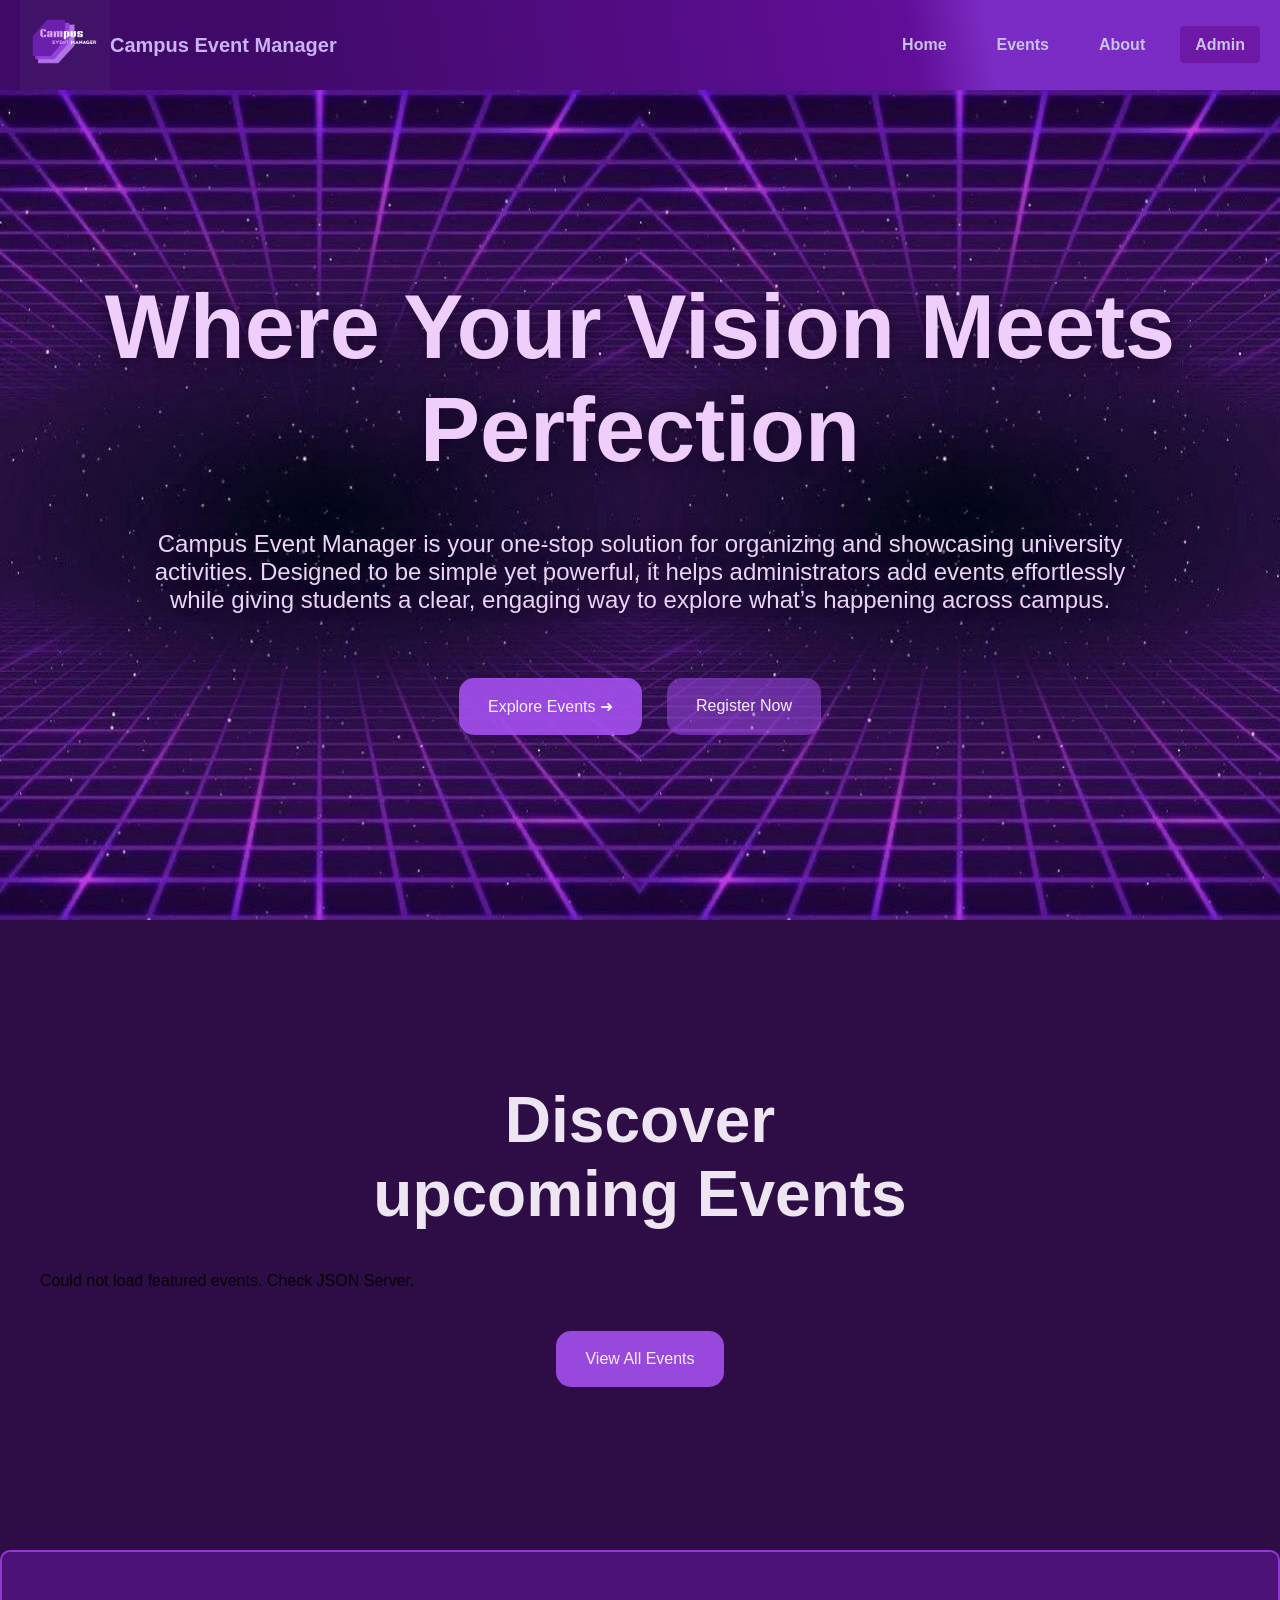
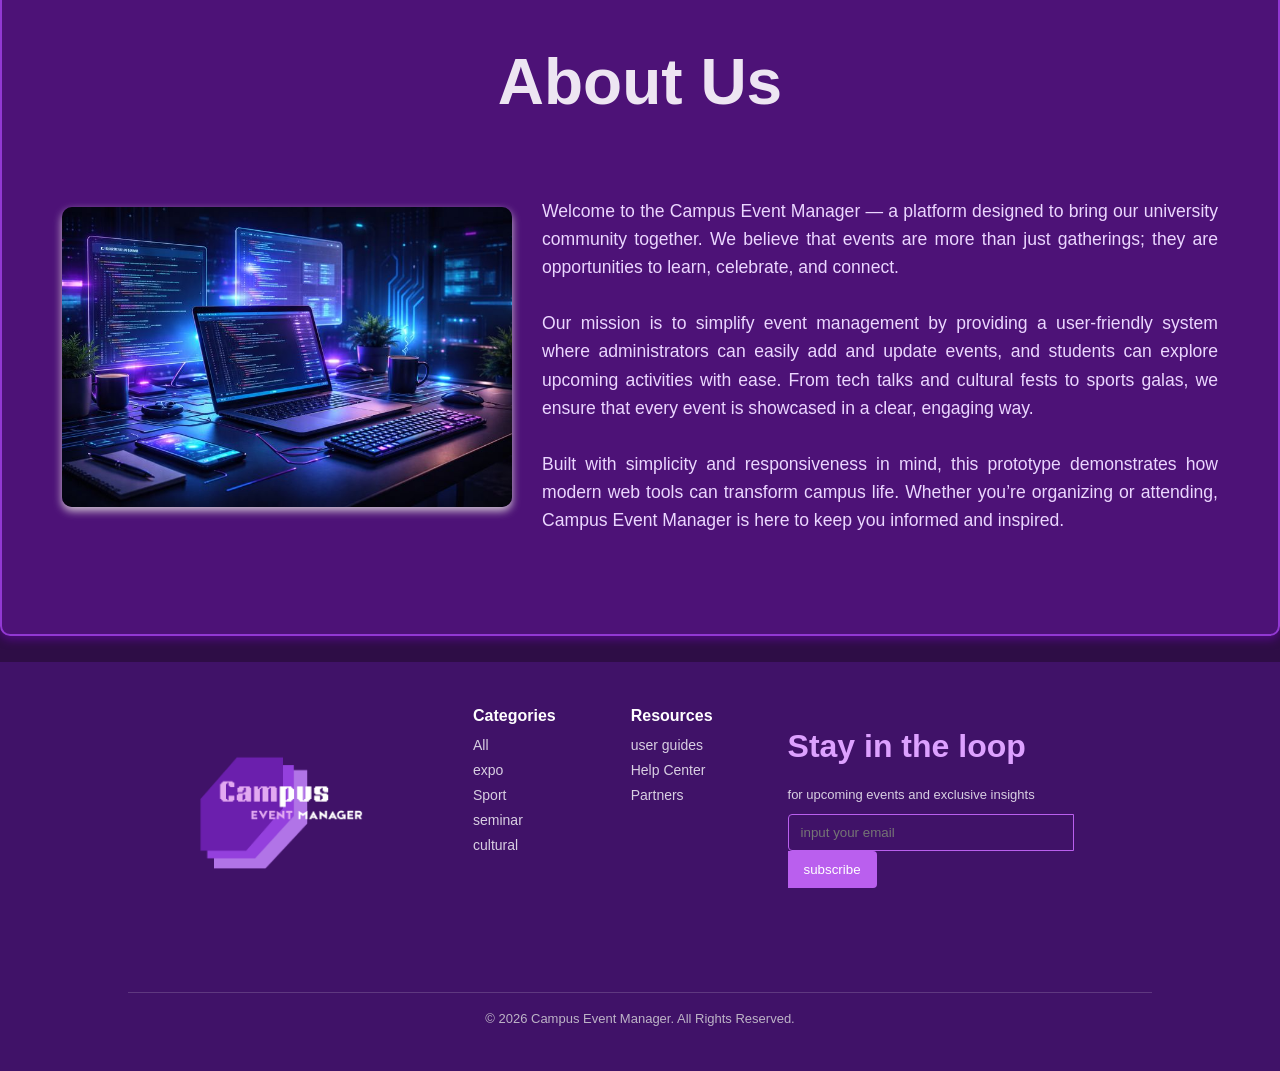
<file: index.html>
<!doctype html>
<html lang="en">
  <head>
    <meta charset="UTF-8" />
    <meta name="viewport" content="width=device-width, initial-scale=1.0" />
    <title>Campus Event Manager</title>
    <link rel="stylesheet" href="style.css" />
  </head>
  <body>
    <!-- Navbar placeholder -->
    <div id="navbar"></div>

    <!-- Main content -->
    <main class="content">
      <h1>Where Your Vision Meets Perfection</h1>
      <p>
        Campus Event Manager is your one-stop solution for organizing and
        showcasing university activities. Designed to be simple yet powerful, it
        helps administrators add events effortlessly while giving students a
        clear, engaging way to explore what’s happening across campus.
      </p>

      <div class="button-container">
        <a href="events.html" class="button">Explore Events ➜ </a>
        <a href="register.html" class="button view-btn">Register Now</a>
      </div>
    </main>
    <section id="featured-events">
      <h1>Discover</br> upcoming Events</h1>
      <div id="featured-events-container"></div>
      <div class="featured-events-actions">
        <a href="events.html" class="button">View All Events</a>
      </div>
    </section>
    <section id="about">
      <h1>About Us</h1>
      <div class="about-container">
        <img
          src="/pictures/blue-laptop.png"
          alt="laptop image"
          class="about-img"
        />
        <p class="about-text">
          Welcome to the Campus Event Manager — a platform designed to bring our
          university community together. We believe that events are more than
          just gatherings; they are opportunities to learn, celebrate, and
          connect.
          <br /><br />
          Our mission is to simplify event management by providing a
          user-friendly system where administrators can easily add and update
          events, and students can explore upcoming activities with ease. From
          tech talks and cultural fests to sports galas, we ensure that every
          event is showcased in a clear, engaging way.
          <br /><br />
          Built with simplicity and responsiveness in mind, this prototype
          demonstrates how modern web tools can transform campus life. Whether
          you’re organizing or attending, Campus Event Manager is here to keep
          you informed and inspired.
        </p>
      </div>
    </section>
    <!-- Footer -->
    <footer>
      <img src="/pictures/Campus.png" class="footer-element" alt="Campus Event Manager Logo">
       <ul id="list-1" class="footer-element">
        <li class="element-heading">categories</li>
        <li>All</li>
        <li>expo</li>
        <li>Sport</li>
         <li>seminar</li>
          <li>cultural</li>
       </ul>
         <ul id="list-2" class="footer-element">
        <li class="element-heading">Resources</li>
        <li>user guides</li>
        <li>Help Center</li>
        <li>Partners</li>
       </ul>
       <div id="subscription"  class="footer-element">
       <h1>Stay in the loop</h1>
       <p>for upcoming events and exclusive insights </p>
       <input id="inputEmail" type="email" placeholder="input your email">
       <button id="btnSubscribe">subscribe</button>
       </div>
      <p>&copy; 2026 Campus Event Manager. All Rights Reserved.</p>
    </footer>

    <script src="app.js"></script>
    <script src="nav.js"></script>
  </body>
</html>
</file>
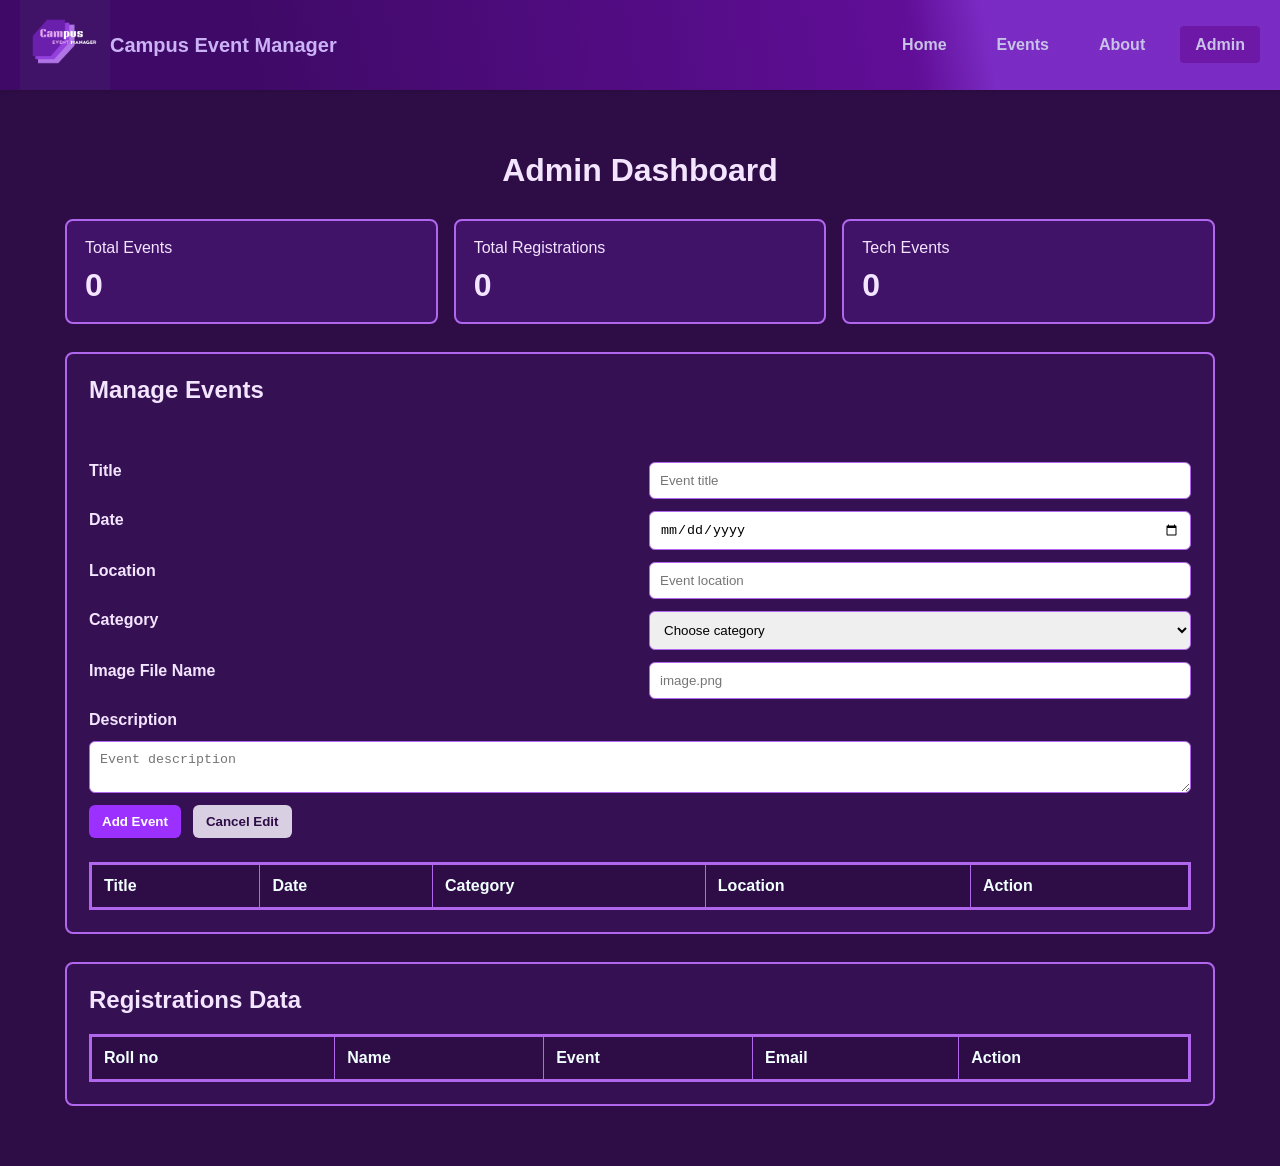
<file: admin.html>
<!doctype html>
<html lang="en">
  <head>
    <meta charset="UTF-8" />
    <meta name="viewport" content="width=device-width, initial-scale=1.0" />
    <title>Admin</title>
    <link href="admin.css" rel="stylesheet" />
  </head>
  <body>
    <div id="navbar"></div>

    <main class="admin-page">
      <h1>Admin Dashboard</h1>

      <section class="stats-grid">
        <div class="stat-box">
          <span>Total Events</span>
          <strong id="totalEvents">0</strong>
        </div>
        <div class="stat-box">
          <span>Total Registrations</span>
          <strong id="totalRegistrations">0</strong>
        </div>
        <div class="stat-box">
          <span>Tech Events</span>
          <strong id="techEvents">0</strong>
        </div>
      </section>

      <section class="admin-section">
        <h2>Manage Events</h2>
        <p id="eventMessage"></p>

        <form id="eventForm" class="event-form">
          <input type="hidden" id="eventId" />

          <label for="title">Title</label>
          <input type="text" id="title" placeholder="Event title" />

          <label for="date">Date</label>
          <input type="date" id="date" />

          <label for="location">Location</label>
          <input type="text" id="location" placeholder="Event location" />

          <label for="category">Category</label>
          <select id="category">
            <option value="">Choose category</option>
            <option value="tech">Tech</option>
            <option value="cultural">Cultural</option>
            <option value="sports">Sports</option>
          </select>

          <label for="image">Image File Name</label>
          <input type="text" id="image" placeholder="image.png" />

          <label for="description">Description</label>
          <textarea id="description" placeholder="Event description"></textarea>

          <div class="form-actions">
            <button type="submit" id="saveEventBtn">Add Event</button>
            <button type="button" id="cancelEditBtn">Cancel Edit</button>
          </div>
        </form>

        <table id="eventsTable">
          <thead>
            <tr>
              <th>Title</th>
              <th>Date</th>
              <th>Category</th>
              <th>Location</th>
              <th>Action</th>
            </tr>
          </thead>
          <tbody></tbody>
        </table>
      </section>

      <section class="admin-section">
        <h2>Registrations Data</h2>
        <table id="registrationsTable">
          <thead>
            <tr>
              <th>Roll no</th>
              <th>Name</th>
              <th>Event</th>
              <th>Email</th>
              <th>Action</th>
            </tr>
          </thead>
          <tbody></tbody>
        </table>
      </section>
    </main>

    <script src="admin.js"></script>
    <script src="nav.js"></script>
  </body>
</html>
</file>
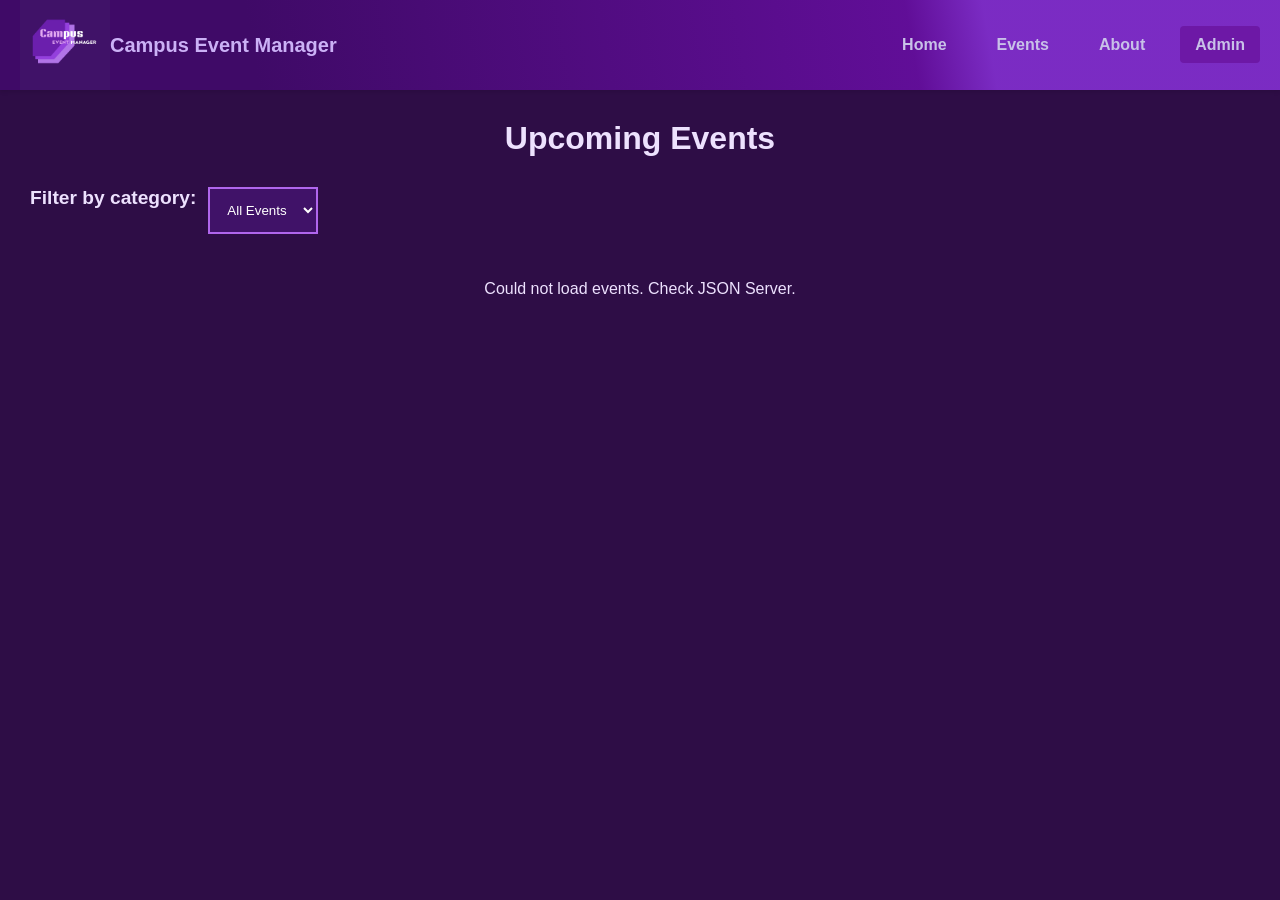
<file: events.html>
<!doctype html>
<html lang="en">
  <head>
    <meta charset="UTF-8" />
    <meta name="viewport" content="width=device-width, initial-scale=1.0" />
    <title>View Events</title>
    <link href="events.css" rel="stylesheet" />
  </head>
  <body>
  
    <div id="navbar"></div>
    <h1>Upcoming Events</h1>


    <div class="filter-bar">
  <label for="categoryFilter">Filter by category:</label>
  <select id="categoryFilter">
    <option value="">All Events</option>
    <option value="tech">Tech</option>
    <option value="cultural">Cultural</option>
    <option value="sports">Sports</option>
  </select>
</div>

    <div id="events-container"></div>

   <script src="app.js"></script>
   <script src="nav.js"></script>
  </body>
</html>
</file>
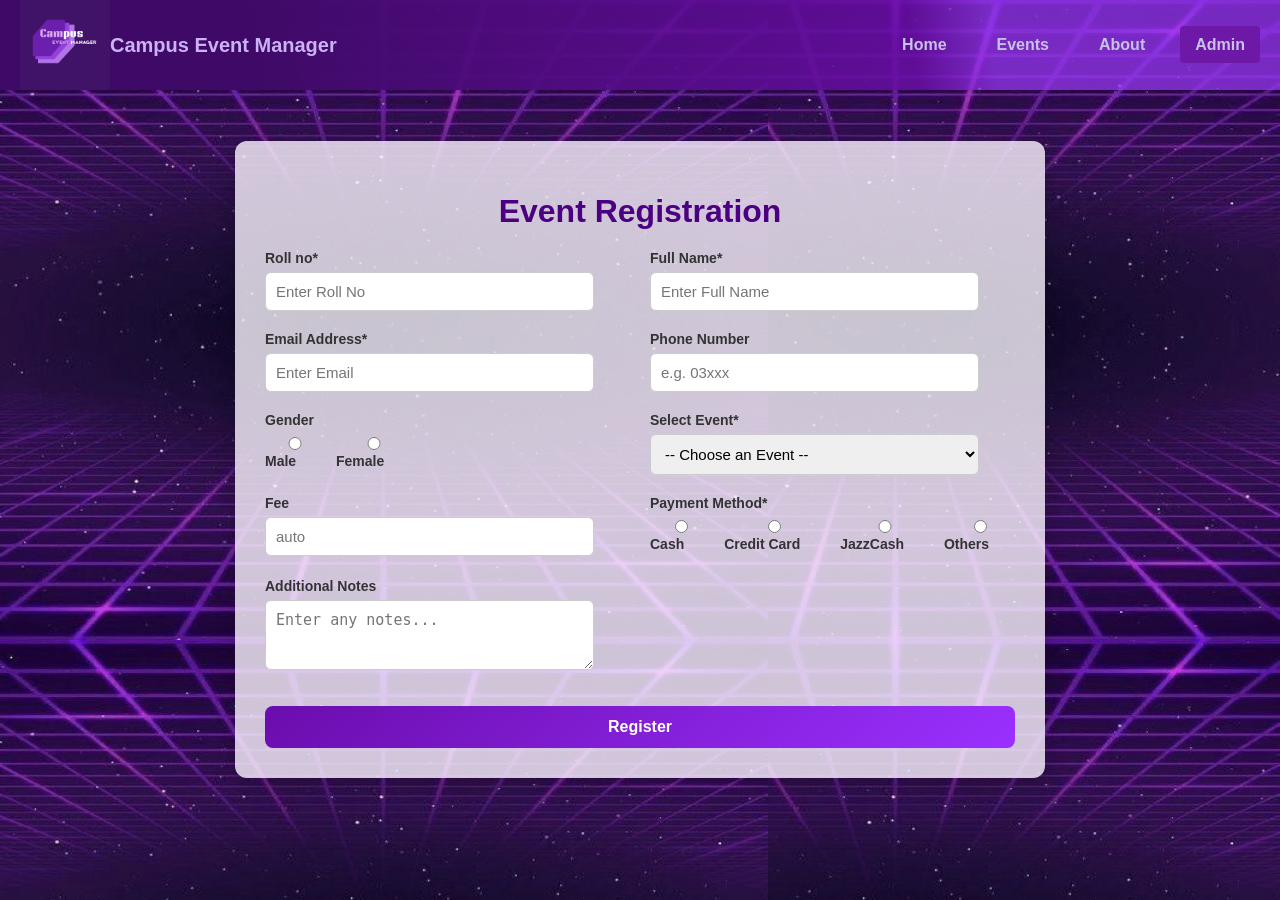
<file: register.html>
<!DOCTYPE html>
<html >
<head>
  <title>Event Registration</title>
  <link rel="stylesheet" href="register.css">
</head>
<body>
 <!--navbar div-->
  <div id="navbar"></div>
    
  <div class="form-card">
    <h1>Event Registration</h1>
    <form id="reg-form" onsubmit="return validateForm()"  novalidate>
      <div class="form-grid">
        <div class="form-group">
          <label for="rollNo">Roll no*</label>
          <input type="text" id="rollNo" name="rollNo" placeholder="Enter Roll No"  >
          <span id="err-rollNo" class="error-msg"></span>
        </div>
        <div class="form-group">
          <label for="fullName">Full Name*</label>
          <input type="text" id="fullName" name="fullName" placeholder="Enter Full Name"  >
         <span id="err-fullName" class="error-msg"></span>
        </div>
        <div class="form-group">
          <label for="email">Email Address*</label>
          <input type="email" id="email" name="email" placeholder="Enter Email" >
          <span class="error-msg" id="err-email"></span>
        </div>
        <div class="form-group">
          <label for="phone">Phone Number</label>
          <input type="tel" id="phone" name="PhoneNo" placeholder="e.g. 03xxx">
        </div>
        <div class="form-group">
          <label>Gender</label>
          <div class="radio-group">
            <label><input type="radio" name="gender" value="male"> Male</label>
            <label><input type="radio" name="gender" value="female"> Female</label>
          </div>
        </div>
        <div class="form-group">
          <label for="event">Select Event*</label>
          <select id="event" name="event" onchange="updateFee()"  required>
            <option value="">-- Choose an Event --</option>
            <option value="tech">Tech Talk</option>
            <option value="cultural">Cultural Fest</option>
            <option value="sports">Sports Gala</option>
            <option value="AnnualDinner">AnnualDinner</option>
          </select>
         <span id="err-event" class="error-msg"></span>
        </div>
        <div class="form-group">
          <label for="eventFee">Fee</label>
          <input type="text" id="eventFee" name="eventFee"   readonly placeholder="auto">
        </div>
        <div class="form-group">
          <label>Payment Method*</label>
          <div class="radio-group" aria-required="true">
            <label><input type="radio" name="payment" value="cash"> Cash</label>
            <label><input type="radio" name="payment" value="card"> Credit Card</label>
            <label><input type="radio" name="payment" value="jazzcash"> JazzCash</label>
            <label><input type="radio" name="payment" value="others"> Others</label>
          </div>
        </div>
        <div class="form-group full-width">
          <label for="notes">Additional Notes</label>
          <textarea id="notes" placeholder="Enter any notes..."></textarea>
        </div>
      </div>
      <p id="form-message"></p>
      <button type="submit" class="submit-btn">Register</button>
    </form>
  </div>
 <script src="register.js"></script>
 <script src="nav.js"></script>
</body>
</html>
</file>
<file: style.css>
body {
  margin: 0;
  font-family:'poppins',sans-serif;
  background-color: #2e0d46;
}

.content {
  min-height: calc(100vh - 70px);
  box-sizing: border-box;
  display: flex;
  flex-direction: column;
  justify-content: center;
  background-image:
    url("pictures/download.jpg"),
    url("pictures/download.jpg");
  background-size: 50% 100%, 50% 100%;
  background-position: left center, right center;
  background-repeat: no-repeat, no-repeat;
  padding: 70px 24px;
  color: rgb(236, 212, 246);
  margin-top: 0;
}
.content h1 {
  color: rgb(239, 206, 252);
  font-size: 90px;
  text-align: center;
  margin: 0 0 24px;
  text-shadow: 0 3px 16px rgba(22, 4, 35, 0.72);
}
.content p {
  font-size:x-large;
  margin-left: 10%;
  margin-right: 10%;
  font-family: "Segoe UI", Tahoma, Geneva, Verdana, sans-serif;
  text-align: center;
  text-shadow: 0 2px 12px rgba(22, 4, 35, 0.8);
}
.button-container {
  display: flex;
  justify-content: center;
  gap: 25px;
}
.button {
  /* Styles to make the anchor tags look like buttons */
  display: inline-block;
  padding: 19px 29px;
  background-color: #a550f0e4; /* Example background color */
  color: rgb(248, 238, 255);
  text-decoration: none; /* Removes the default underline from links */
  border-radius: 15px; /* Rounds the corners */
  font-size: 16px;
  cursor: pointer;
  border: none;
  text-align: center;
  margin-top: 40px;
}

.button:hover {
  background-color: #b588e5; /* Darker color on hover */
}
.view-btn {
  background-color: rgba(158, 74, 231, 0.529);
}

#featured-events {
  max-width: 1200px;
  padding: 35px;
  margin: 10% auto 2% auto;
  /* background: rgba(137, 28, 210, 0.24);
  border: 2px solid #9238d3; */
  /* border-radius: 10px;
  box-shadow: 0 4px 8px rgba(107, 10, 172, 0.538); */
}

#featured-events h1 {
  margin: 0 0 25px;
  color: #ede5f2;
  font-size: 4em;
  text-align: center;
}

#featured-events-container {
  display: grid;
  grid-template-columns: repeat(3, minmax(0, 1fr));
  gap: 20px;
}

.featured-event-card {
  overflow: hidden;
  background: #fff;
  border: 2px solid #6a0dad;
  border-radius: 8px;
  box-shadow: 0 4px 6px rgba(255, 254, 254, 0.364);
  transition:
    transform 0.25s ease,
    box-shadow 0.25s ease;
}

.featured-event-card:hover {
  transform: translateY(-10px) scale(1.03);
  box-shadow: 0 14px 22px rgba(60, 8, 95, 0.28);
}

.featured-event-img {
  display: block;
  width: 100%;
  height: 220px;
  object-fit: cover;
}

.featured-event-body {
  padding: 15px;
}

.featured-event-body h2 {
  margin: 0 0 10px;
  color: #6a0dad;
  font-size: 1.25rem;
}

.featured-event-body p {
  margin: 7px 0 0;
  color: #333;
  font-family: "Segoe UI", Tahoma, Geneva, Verdana, sans-serif;
}

.featured-event-date,
.featured-event-location {
  font-weight: bold;
}

.featured-event-desc {
  line-height: 1.5;
}

 .featured-events-actions {
  text-align: center;
} 

.featured-events-actions .button {
  margin-top: 25px;
}

/* About Us Section */
#about {
  max-width: fit-content;
  padding: 40px;
  background: #891cd258;
  border: 2px solid #9238d3; /* purple border */
  border-radius: 10px;
  box-shadow: 0 4px 8px rgba(107, 10, 172, 0.538);
  margin: 10% auto 2% auto;
}

#about h1 {
  font-size: 4em;
  color: #ede5f2;
  margin-bottom: 20px;
  text-align: center;
}

#about p {
  font-size: 1.1em;
  line-height: 1.6;
  color: #ebd6ff;
  margin-bottom: 15px;
  text-align: justify;
  font-family: "Segoe UI", Tahoma, Geneva, Verdana, sans-serif;
}

#about p:last-child {
  margin-bottom: 0;
}
html {
  scroll-behavior: smooth;
}
.about-container {
  display: flex;
  align-items: center; /* vertically align image and text */
  justify-content: center;
  gap: 30px; /* space between image and text */
  max-width: 1200px;
  margin: 40px auto;
  padding: 20px;
}

.about-img {
  width: 450px; /* adjust size as needed */
  border-radius: 10px;
  box-shadow: 0 4px 8px rgba(229, 223, 223, 0.858);
  height: 300px;
}
footer {
  margin-top: auto;
  display: grid;
  grid-template-columns: auto auto auto minmax(260px, 1fr);
  align-items: start;
  gap: 35px;
  background-color:#401268;
  color: #f4edf9;
  padding: 45px 10%;
  text-align: left;
}
.footer-element{
  margin: 0;
 margin-left: 40px;
}
footer img{
  height: 230px;
  width: auto;
}

footer ul {
  list-style: none;
  padding: 0;
}

footer li {
  margin-bottom: 9px;
  color: #d8cfe2;
  font-size: 14px;
}

.footer-element>h1{
  color:  #dda1ff;
}
.element-heading,
#subscription h2 {
  color: #ffffff;
  font-size: 16px;
  font-weight: 700;
  margin: 0 0 12px;
  text-transform: capitalize;
}

#subscription p {
  margin: 0 0 12px;
  color: #d8cfe2;
  font-size: 13px;
}

#inputEmail {
  width: min(260px, 100%);
  padding: 10px 12px;
  border: 1px solid  #ba5fee;
  border-radius: 4px 0 0 4px;
  background: transparent;
  color: #ffffff;
}

#btnSubscribe {
  padding: 11px 16px;
  border: 0;
  border-radius: 0 4px 4px 0;
  background: #ba5fee;
  color: #ffffff;
  cursor: pointer;
}

footer > p:last-child {
  grid-column: 1 / -1;
  margin: 20px 0 0;
  padding-top: 18px;
  border-top: 1px solid rgba(255, 255, 255, 0.16);
  text-align: center;
  color: #bdb4c7;
  font-size: 13px;
}
@media (max-width: 900px) {
  footer {
    grid-template-columns: repeat(2, minmax(0, 1fr));
  }

  #featured-events-container {
    grid-template-columns: repeat(2, minmax(0, 1fr));
  }

  .about-container {
    flex-direction: column;
  }
}

@media (max-width: 600px) {
  footer {
    grid-template-columns: 1fr;
    padding: 35px 24px;
  }

  #inputEmail,
  #btnSubscribe {
    width: 80%;
    border-radius: 4px;
  }

  #btnSubscribe {
    margin-top: 8px;
  }

  .content h1 {
    font-size: 48px;
  }

  .button-container {
    flex-direction: column;
    align-items: center;
  }

  #featured-events,
  #about {
    padding: 25px 18px;
    margin-left: 12px;
    margin-right: 12px;
  }

  #featured-events-container {
    grid-template-columns: 1fr;
  }

  .about-img {
    width: 100%;
    height: auto;
  }
}

@media (prefers-reduced-motion: reduce) {
  .featured-event-card {
    transition: none;
  }

  .featured-event-card:hover {
    transform: none;
  }
}
</file>
<file: admin.css>
body {
  margin: 0;
  font-family: "poppins", sans-serif;
  min-height: 100vh;
  background-color: #2e0d46;
  color: rgb(243, 228, 255);
}

.admin-page {
  width: min(1150px, calc(100% - 32px));
  margin: 0 auto;
  padding: 32px 0 60px;
}

h1 {
  margin: 30px 0;
  text-align: center;
}

h2 {
  margin: 0 0 20px;
}

.stats-grid {
  display: grid;
  grid-template-columns: repeat(3, minmax(0, 1fr));
  gap: 16px;
  margin-bottom: 28px;
}

.stat-box {
  border: 2px solid rgb(176, 102, 237);
  background-color: #401268;
  border-radius: 8px;
  padding: 18px;
}

.stat-box span {
  display: block;
  margin-bottom: 10px;
}

.stat-box strong {
  font-size: 32px;
}

.admin-section {
  margin-top: 28px;
  padding: 22px;
  border: 2px solid rgb(176, 102, 237);
  border-radius: 8px;
  background-color: #351052;
}

.event-form {
  display: grid;
  grid-template-columns: repeat(2, minmax(0, 1fr));
  gap: 12px 18px;
  margin-bottom: 24px;
}

.event-form label {
  font-weight: bold;
}

.event-form input,
.event-form select,
.event-form textarea {
  width: 100%;
  box-sizing: border-box;
  padding: 10px;
  border: 1px solid rgb(176, 102, 237);
  border-radius: 6px;
}

.event-form textarea,
.form-actions {
  grid-column: 1 / -1;
}

.form-actions {
  display: flex;
  gap: 12px;
}

button {
  padding: 9px 13px;
  border: 0;
  border-radius: 6px;
  cursor: pointer;
  font-weight: bold;
}

#saveEventBtn,
.edit-event-btn {
  background-color: #9b30ff;
  color: #fff;
}

#cancelEditBtn {
  background-color: #d8cfe2;
  color: #2e0d46;
}

.delete-btn {
  background-color: #ff0e0e;
  color: aliceblue;
}

#eventMessage {
  min-height: 22px;
  font-weight: bold;
}

table {
  width: 100%;
  border-collapse: collapse;
  color: azure;
  background-color: #2e0d46;
  border: 3px solid rgb(176, 102, 237);
}

th,
td {
  padding: 12px;
  border: 1px solid rgb(176, 102, 237);
  text-align: left;
}

@media (max-width: 700px) {
  .stats-grid,
  .event-form {
    grid-template-columns: 1fr;
  }

  .admin-section {
    overflow-x: auto;
  }
}
</file>
<file: events.css>
body {
  margin: 0;
  font-family:'poppins',sans-serif;
  min-height: 100vh;
  background-color: #2e0d46;
  color: rgb(237, 225, 254);
}

   h1 {
       
        text-align: center;
        margin: 30px 0;
      }


     .filter-bar{
      display: flex;
      justify-content: left;
      align-items:start;
       gap: 12px;
       margin-bottom: 30px;
       margin-left: 30px;
        color: rgb(237, 225, 254);
      font-size: larger;
      font-weight: bold;
     }
     #categoryFilter{
      background-color: #401268;
      color: #fff;
       padding: 13px;
       border: 2px solid rgb(176, 102, 237);
     }

.card-body ul {
  list-style: none;
  padding: 0;
  margin: 0;
}

.card-title {
  font-weight: bold;
  color: #6a0dad;
}

.card-date,
.venu,
.card-desc {
  margin-top: 5px;
  color: #333;
  font-weight: bold;
  font-family: "Segoe UI", Tahoma, Geneva, Verdana, sans-serif;
}
#events-container {
  display: flex;
  flex-wrap: wrap; /* allows multiple rows */
  gap: 24px; /* spacing between cards */

  justify-content: center;
}

.card {
  flex: 1 1 calc(30.333% - 20px); /* 3 cards per row */
  max-width: calc(30.333% - 20px);
  box-sizing: border-box;
  border: 2px solid #6a0dad;
  border-radius: 8px;
  overflow: hidden;
  background: #fff;
  box-shadow: 0 4px 6px rgba(0, 0, 0, 0.1);
}

.card:hover {
   transform: translateY(-10px) scale(1.01);
  box-shadow: 0 14px 22px rgba(144, 114, 162, 0.593);
}

.card-img {
  width: 100%;
  height: 300px;
  object-fit: cover;
  display: block;
   background-position: center;
  
}

.card-body {
  padding: 15px;
  
}
 /* for tablets like screen you will see 2 cards per row */
@media (max-width: 900px) {
  .card {
    flex: 1 1 calc(50% - 20px);
    max-width: calc(50% - 20px);
  }
}
 /* for mobile like screen 1 card per row */
@media (max-width: 600px) {
  .card {
    flex: 1 1 90%;
    max-width: 80%;
  }

  .filter-bar {
  flex-direction: column;
  gap: 8px;
}
}
</file>
<file: register.css>
body {
  margin: 0;
  font-family:'poppins',sans-serif;
  min-height: 100vh;
  background-color: #2e0d46;
  background-image:
    url(/pictures/download.jpg),
    url(/pictures/download.jpg);
  background-size:
    768px 640px,
    768px 640px;
  background-position:
    left top,
    right top;
  background-repeat:
    repeat-y,
    repeat-y;
  
}
   
.form-card {
     display: grid;
     
      background: #fbf5ffcb;
      border-radius: 12px;
      padding: 30px;
      max-width:750px;
      width: 100%;
      box-shadow: 0 8px 20px rgba(0,0,0,0.2);
      margin: 4% auto;
    }

    h1 {
      text-align: center;
      margin-bottom: 20px;
      color: #4b0082;
    }

    .form-grid {
      display: grid;
      grid-template-columns: 1fr 1fr;
      gap: 20px;
      
    }

    .form-group {
      display: flex;
      flex-direction: column;
    }
   
 
    label {
      font-weight: 600;
      margin-bottom: 6px;
      font-size: 14px;
      color: #333;
    }

    input, select, textarea {
      padding: 10px;
      border: 1px solid #ccc;
      border-radius: 6px;
      font-size: 15px;
       box-sizing: border-box;
       width: 90%;
    }

    textarea {
      resize: vertical;
      min-height: 70px;
    }

    .radio-group {
      display: flex;
      gap: 15px;
      align-items: center;
      accent-color: rgb(162, 63, 243);
    }

    /* .full-width {
      grid-column: 1 / 3;
    } */

    .submit-btn {
      margin-top: 20px;
      width: 100%;
      padding: 12px;
      background: linear-gradient(135deg, #6a0dad, #9b30ff);
      color: #fff;
      font-size: 16px;
      font-weight: bold;
      border: none;
      border-radius: 8px;
      cursor: pointer;
      transition: all 0.8s ease;
    }
 
    .btn:hover {
      background: linear-gradient(135deg, #9b30ff, #6a0dad);
      box-shadow: 0 4px 12px rgba(0,0,0,0.3);
    }
    
/* for handling error */
    .error-msg {
  font-size: 12px;
  color: #c0392b;
  margin-top: 4px;
  min-height: 16px;
  display: none;
}
.error-msg.visible  { display: block; }
input.input-error,
select.input-error  {
  border-color: #c0392b;
  background: #fff5f5;
}

@media (max-width: 700px) {
.form-grid{
  grid-template-columns: 1fr;
}

}
</file>
